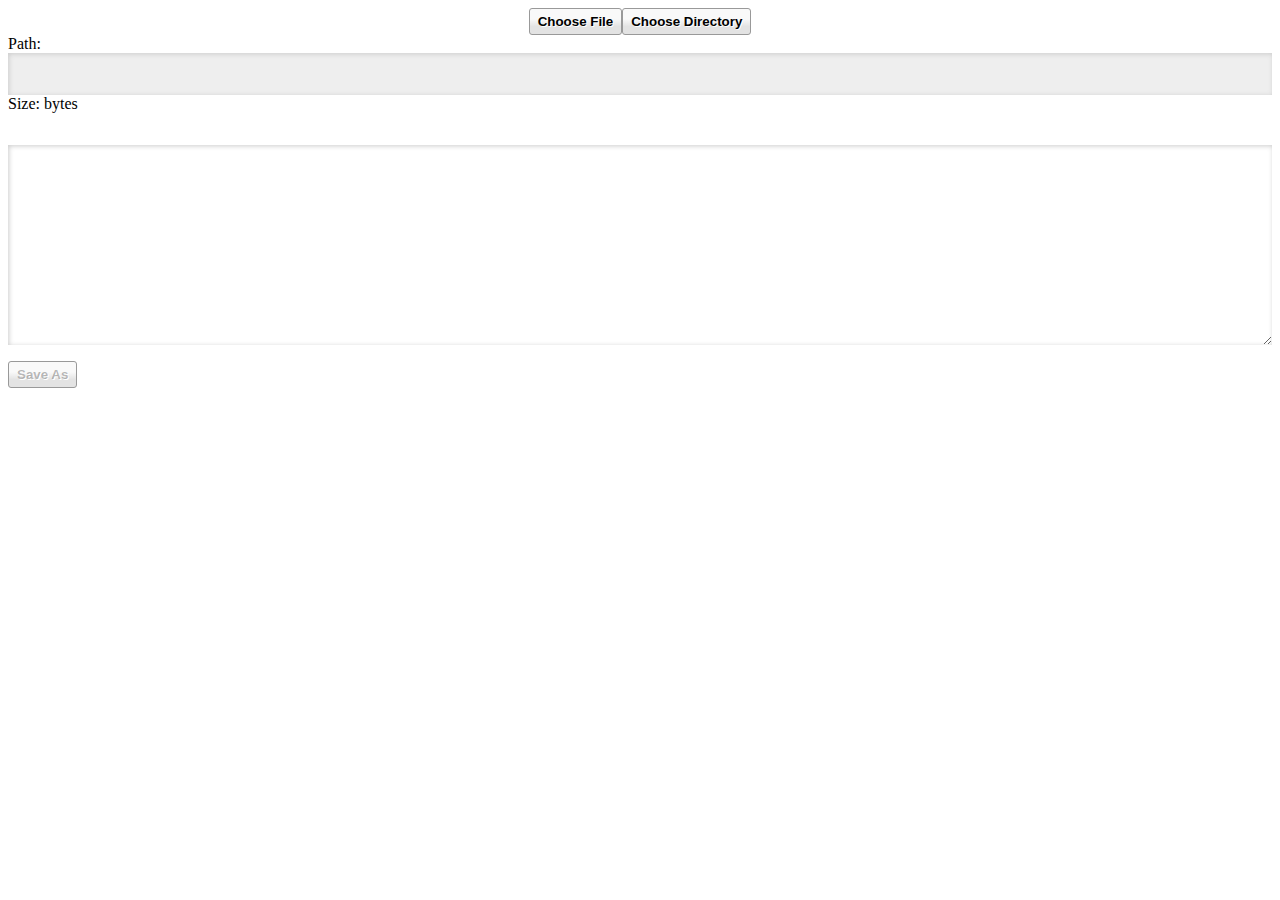
<file: js/filesystem-access/index.html>
<html>
<head>
<title>Filesystem Access Example</title>
<style>
body {
  display: -webkit-flex;
  -webkit-flex-direction: column;
}
.dropping {
  background: #ffcc00;
}
nav {
	display: -webkit-flex;
	-webkit-justify-content: center;
	-webkit-align-items: center;
}
video {
	width: 640px;
	height: 480px;
	background: rgba(0,0,0,0.25);
}
button {
  display: inline-block;
  background: -webkit-linear-gradient(#F9F9F9 40%, #E3E3E3 70%);
  background: linear-gradient(#F9F9F9 40%, #E3E3E3 70%);
  border: 1px solid #999;
  -webkit-border-radius: 3px;
  border-radius: 3px;
  padding: 5px 8px;
  outline: none;
  white-space: nowrap;
  -webkit-user-select: none;
  user-select: none;
  cursor: pointer;
  text-shadow: 1px 1px #fff;
  font-weight: 700;
  font-size: 10pt;
}
button:not(:disabled):hover {
  border-color: black;
}
button:not(:disabled):active {
  background: -webkit-linear-gradient(#E3E3E3 40%, #F9F9F9 70%);
  background: linear-gradient(#E3E3E3 40%, #F9F9F9 70%);
}
input {
  width: 100%;
  -webkit-user-select: none;
}
input, textarea {
  box-shadow: 1px 1px 5px #ccc inset;
  border: none;
  padding: 1em;
}
[readonly] {
  background: #eee;
}
[hidden] {
  display: none;
}
textarea {
  width: 100%;
  height: 200px;
  outline: none;
  padding: 1px;
  font-size: 14pt;
  padding: 1em;
}
output {
  text-align: center;
  padding: 1em;
  display: block;
}
</style>
</head>
<body>

<nav>
  <button id="choose_file">Choose File</button>
  <button id="choose_dir">Choose Directory</button>
</nav>

Path: <input type="text" id="file_path" readonly>
<span>Size: <span id="file_size"></span> bytes</span>

<output></output>

<textarea></textarea>

<p><button id="save_file" disabled>Save As</button></p>

<script src="js/dnd.js"></script>
<script src="js/app.js"></script>
</body>
</html>
</file>
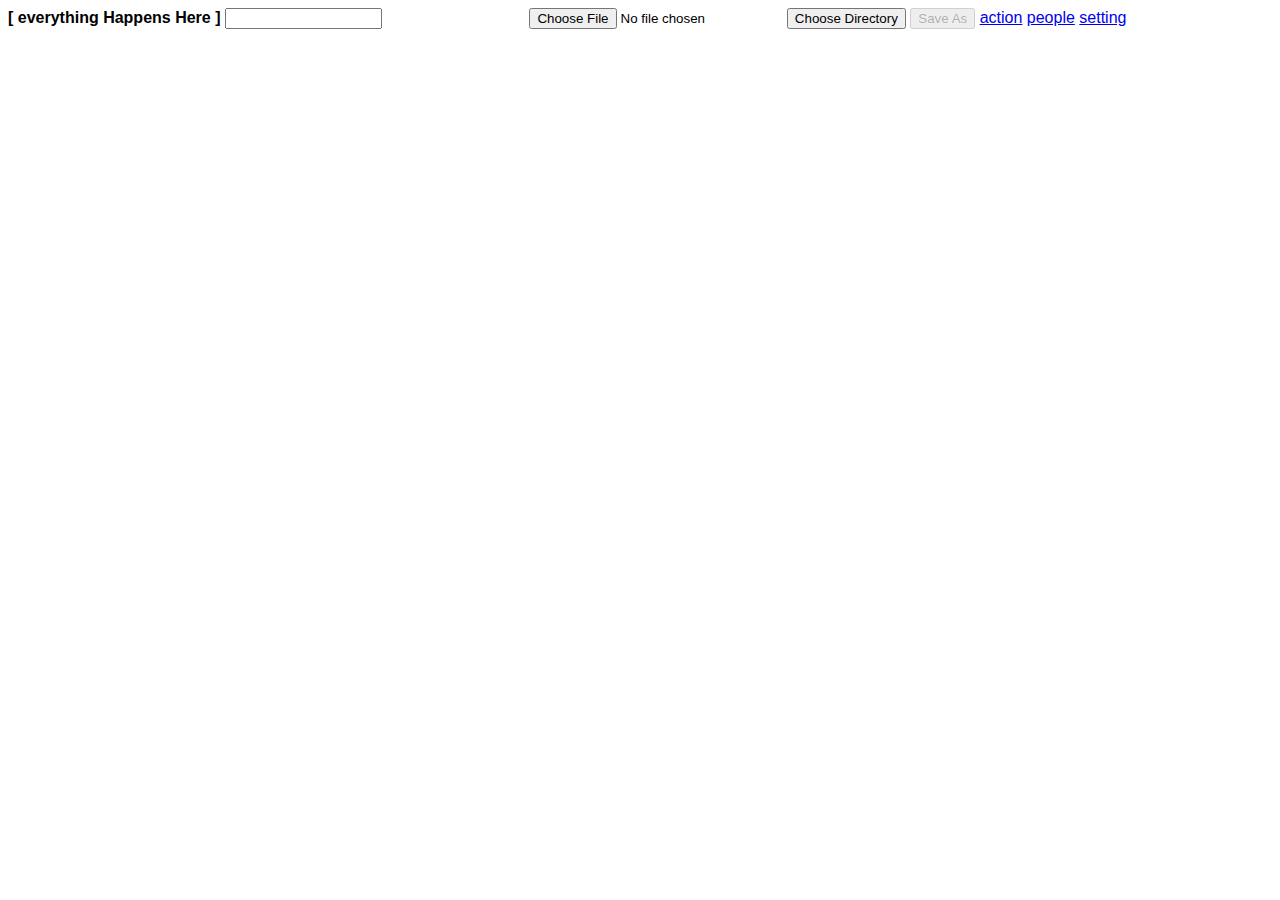
<file: ehh.html>
<!DOCTYPE html>
<html>
<head>
    <base target="_parent">
    <title>[ everything happens here ]</title>
    <link href="https://fonts.googleapis.com/css2?family=Bai+Jamjuree&family=Montserrat&family=Open+Sans&family=Poppins" rel="stylesheet">
    <link rel="stylesheet" href="https://fonts.googleapis.com/icon?family=Material+Icons">
    <meta name="viewport" content="width=device-width, initial-scale=1.0">
    <link rel="stylesheet" href="css/ehh.css">
</head>
<body>
    <header>
        <brandAssets>
            <b>[ everything Happens Here ]</b>
        </brandAssets>
        <div class="autocomplete" style="width:300px;">
            <input id ="ehhSearch" type="text" class="searchBar">
        </div>
        <actionBar class="actionBar">
            <input type="File" id="choose_file" >
            <button id="choose_dir">Choose Directory</button>
            <button id="save_file" disabled>Save As</button>
            <a class="tabBtn" data-element="action" href="#action">action</a>
            <a class="tabBtn" data-element="people" href="#people">people</a>
            <a class="tabBtn" data-element="setting" href="#setting">setting</a>
        </actionBar>
    </header>
    <mainContent class="mainContent">
        <content class="content" id="content" draggable="true">
        <embed type="text/xml" src="" width="500" height="200">  
        <iframe id ="ehhSearch" type="text" class="searchBar"width=100% height="315" src="" style="border-style: none;></iframe>
            
        </content>
    </mainContent>
    <footer>made with 🧠 on [ everything happens here ] <br> 🧡 with in India at shunya.ek</footer>
    <!-- index.js -->
    <script type="text/javascript" src="js/ehhHelpersV1.js"></script>
    <script type="text/javascript" src="js/handleInput.js"></script>
    
  
</body>


</html>
</file>
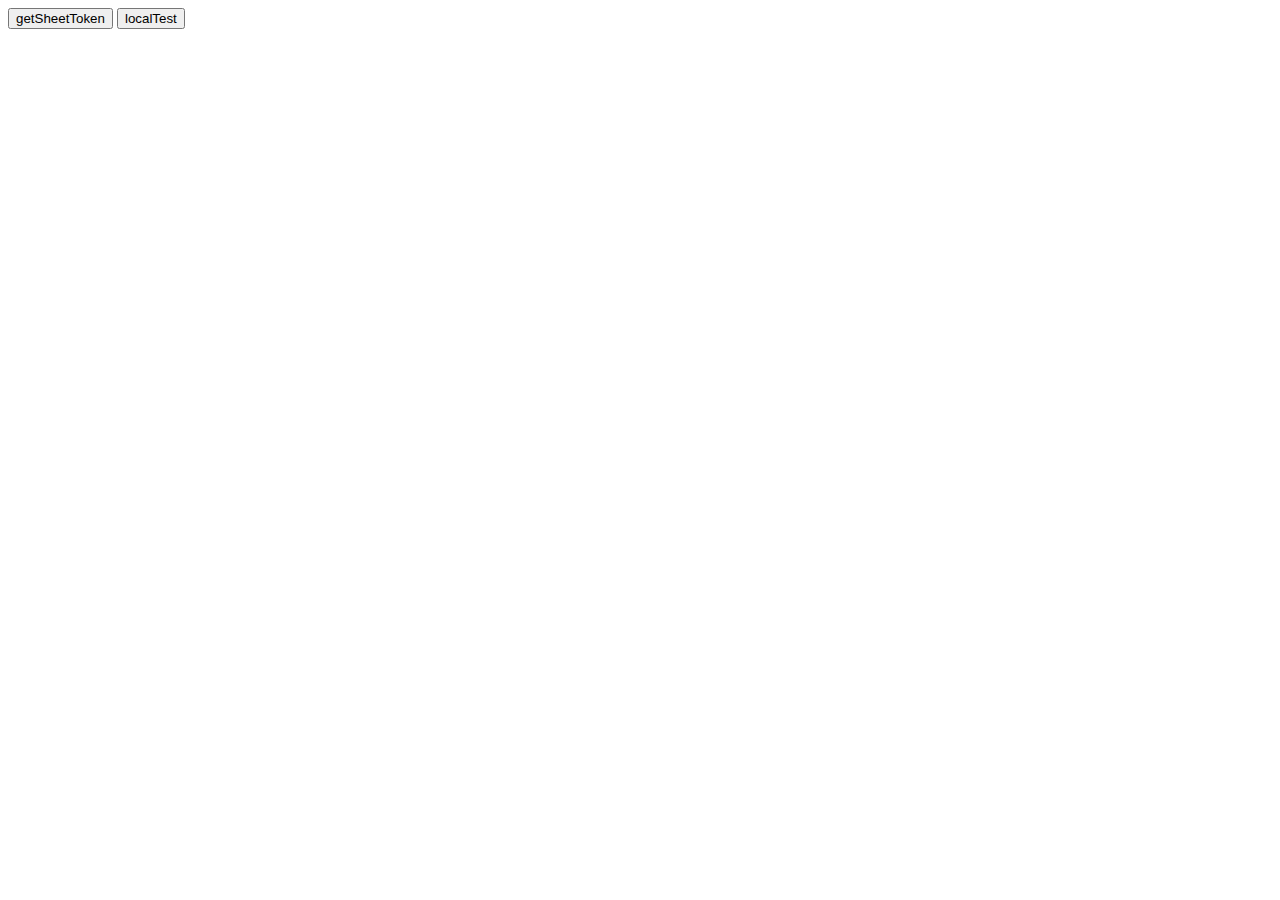
<file: OAuthSignInTestV2.html>
<html>
<head>
    <script type="text/javascript" src="js/ehhGoogleApiV2.js"></script>
    <script type="text/javascript" src="js/url.js"></script>
    <script type="text/javascript" src="js/ehhLocationRouter.js"></script>
    <script type="text/javascript" src="js/ehhFetchV2.js"></script>
</head>
<body>
<button onclick="testOAuth();">getSheetToken</button>
<button onclick="testOAuth2();">localTest</button>
</body>
</html>
</file>
<file: css/ehh.css>
* {
  font-family: Helvetica, sans-serif;
}
/*the container must be positioned relative:*/
.autocomplete {
  position: relative;
  display: inline-block;
}
</file>
